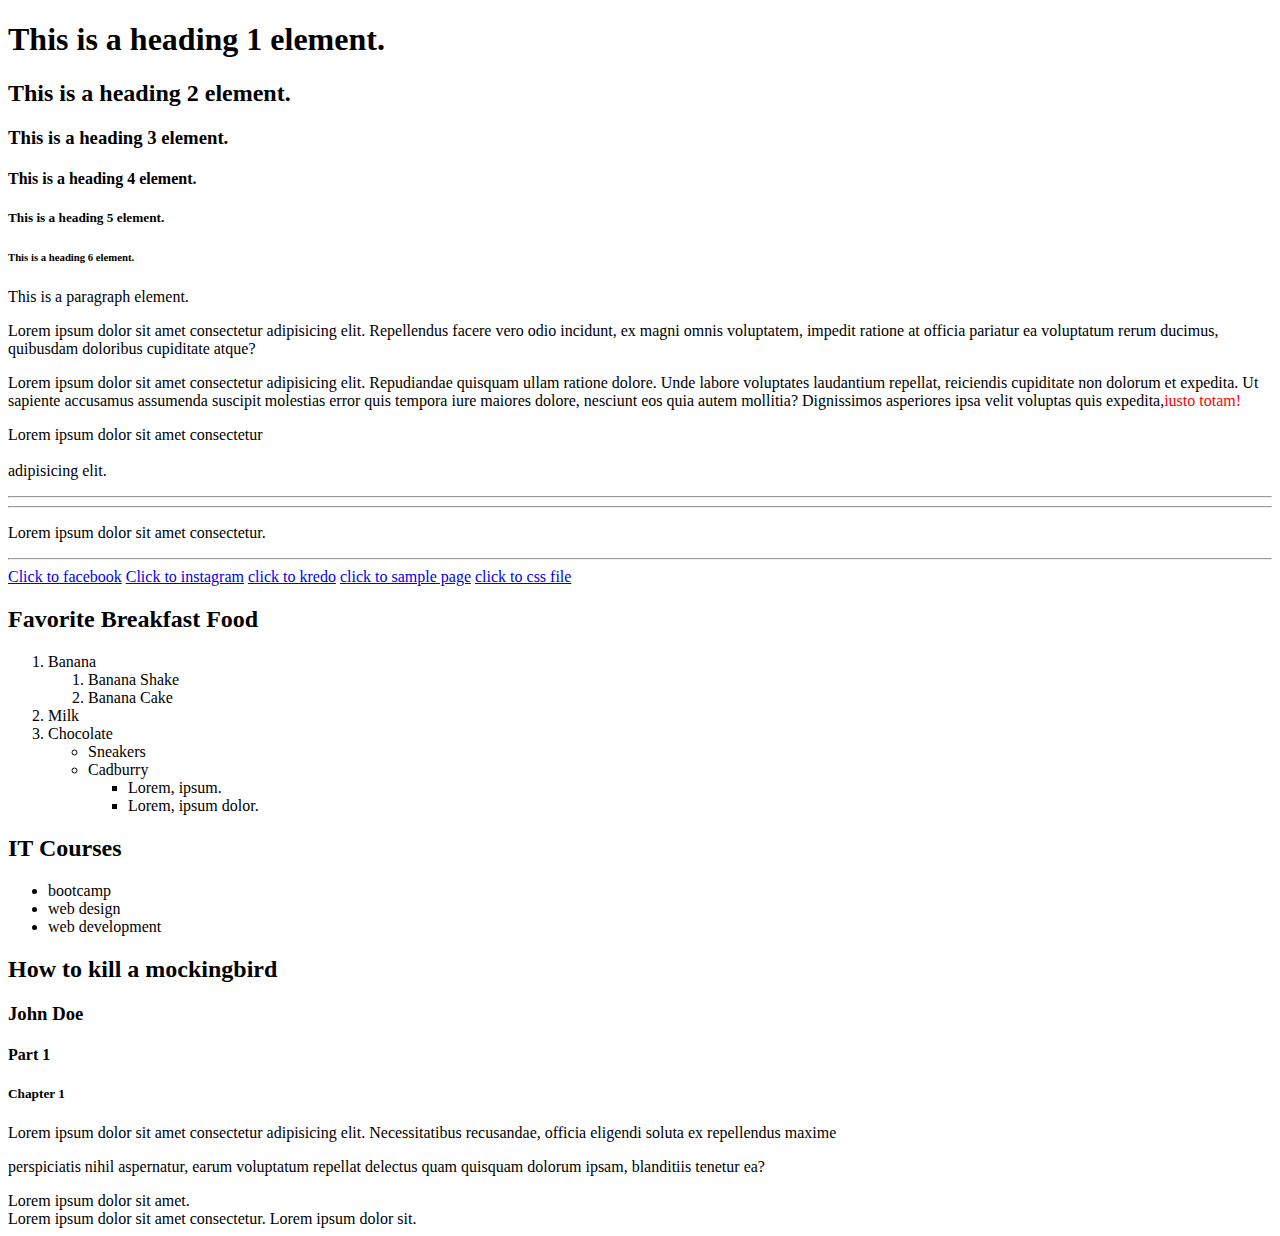
<file: index.html>
<!DOCTYPE html>
<html lang="en">
<head>
    <meta charset="UTF-8">
    <meta http-equiv="X-UA-Compatible" content="IE=edge">
    <meta name="viewport" content="width=device-width, initial-scale=1.0">
    <title>My First Webpage</title>
</head>
<body>
    <!-- comment code ctrl+/ -->
    <!-- Heading Elements -->
    <h1>This is a heading 1 element.</h1>
    <h2>This is a heading 2 element.</h2>
    <h3>This is a heading 3 element.</h3>
    <h4>This is a heading 4 element.</h4>
    <h5>This is a heading 5 element.</h5>
    <h6>This is a heading 6 element.</h6>

    <!-- Paragraph Element -->
    <p>This is a paragraph element.</p>
    <p>Lorem ipsum dolor sit amet consectetur adipisicing elit. Repellendus facere vero odio incidunt, ex magni omnis voluptatem, impedit ratione at officia pariatur ea voluptatum rerum ducimus, quibusdam doloribus cupiditate atque?</p>
    <p>Lorem ipsum dolor sit amet consectetur adipisicing elit. Repudiandae quisquam ullam ratione dolore. Unde labore voluptates laudantium repellat, reiciendis cupiditate non dolorum et expedita. Ut sapiente accusamus assumenda suscipit molestias error quis tempora iure maiores dolore, nesciunt eos quia autem mollitia? Dignissimos asperiores ipsa velit voluptas quis expedita,<span style="color: red;">iusto totam!</span></p>

    <!-- br or line break -->
    <p>Lorem ipsum dolor sit amet consectetur <br><br> adipisicing elit.</p>

    <!-- hr or horizontal rule -->
    <hr><hr>
    <p>Lorem ipsum dolor sit amet consectetur.</p>
    <hr>

    <!-- anchor element or a -->
    <a href="https://facebook.com">Click to facebook</a>
    <a href="https://instagram.com" target="_blank">Click to instagram</a>
    <a href="https://kredo.jp">click to kredo</a>
    <a href="sample.html">click to sample page</a>
    <a href="assets/styles/style.css">click to css file</a>

    <!-- List Elements
            ol = ordered list (parent element)
            li = list item (child element)

            ul = unordered list (parent element)
            li = list item (child element)
    -->
    <h2>Favorite Breakfast Food</h2>
    <ol>
        <li>
            Banana
            <ol>
                <li>Banana Shake</li>
                <li>Banana Cake</li>
            </ol>
        </li>
        <li>Milk</li>
        <li>
            Chocolate
            <ul>
                <li>Sneakers</li>
                <li>
                    Cadburry
                    <ul>
                        <li>Lorem, ipsum.</li>
                        <li>Lorem, ipsum dolor.</li>
                    </ul>
                </li>
            </ul>
        </li>
    </ol>

    <h2>IT Courses</h2>
    <ul>
        <li>bootcamp</li>
        <li>web design</li>
        <li>web development</li>
    </ul>


    <div>
        <h2>How to kill a mockingbird</h2> 
        <h3>John Doe</h3>
        <h4>Part 1</h4>
        <h5>Chapter 1</h5>
        <p>Lorem ipsum dolor sit amet consectetur adipisicing elit. Necessitatibus recusandae, officia eligendi soluta ex repellendus maxime</p>
        <p> perspiciatis nihil aspernatur, earum voluptatum repellat delectus quam quisquam dolorum ipsam, blanditiis tenetur ea?</p> 
        
    </div>
    <div>
        Lorem ipsum dolor sit amet.
    </div>
    <span>Lorem ipsum dolor sit amet consectetur.</span>
    <span>Lorem ipsum dolor sit.</span>
  
</body>
</html>
</file>
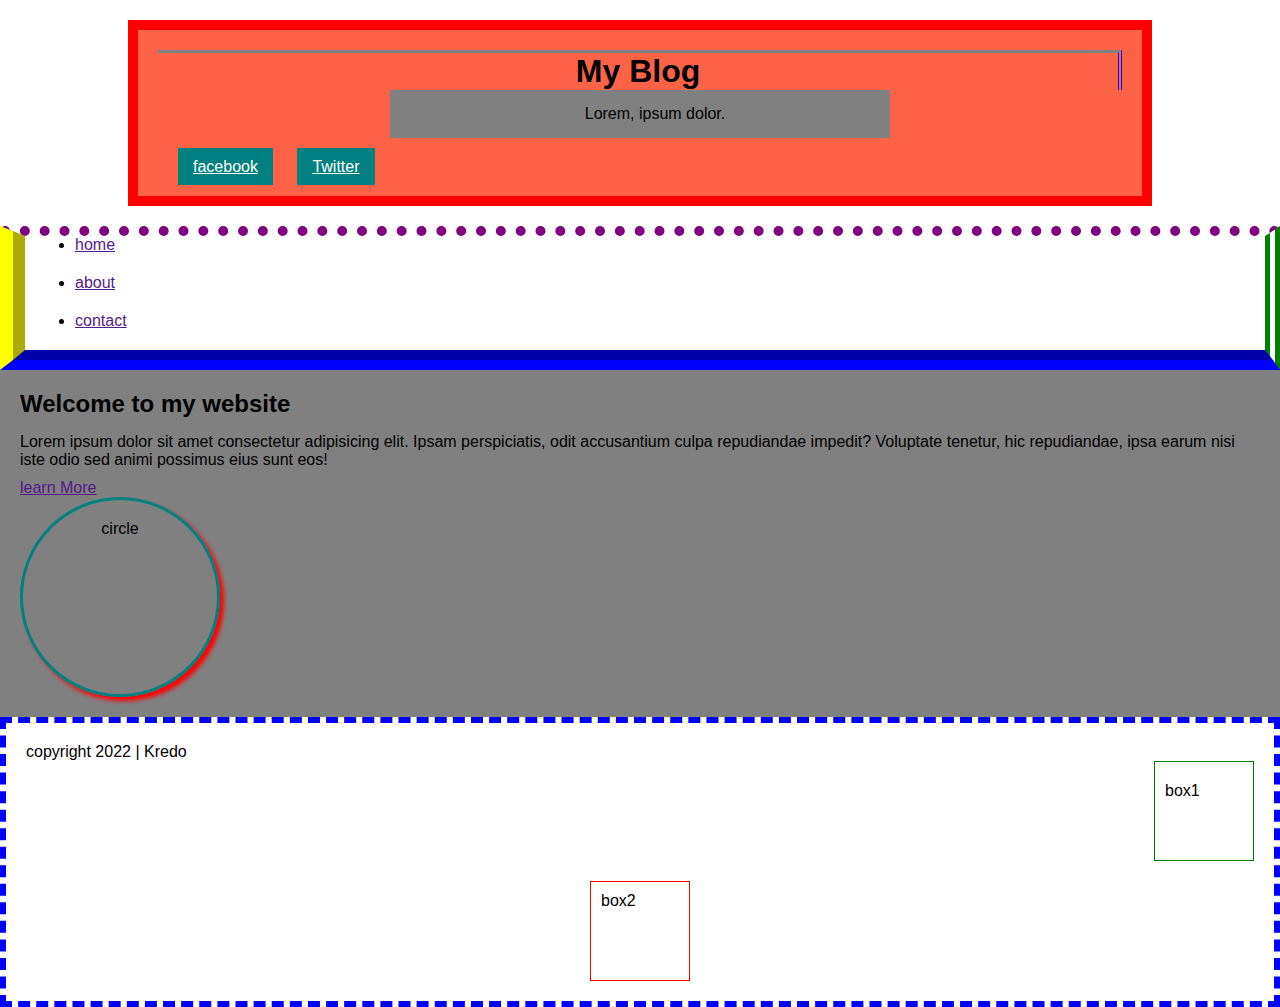
<file: boxmodel.html>
<!DOCTYPE html>
<html lang="en">
<head>
    <meta charset="UTF-8">
    <meta http-equiv="X-UA-Compatible" content="IE=edge">
    <meta name="viewport" content="width=device-width, initial-scale=1.0">
    <title>BoxModel</title>
    <link rel="stylesheet" href="assets/styles/boxmodel.css">
</head>
<body>
    <div class="header">
        <h1>My Blog</h1>
        <p>Lorem, ipsum dolor.</p>
        <a href="#">facebook</a>
        <a href="#">Twitter</a>
    </div>
    <div class="nav">
        <ul>
            <li><a href="">home</a></li>
            <li><a href="">about</a></li>
            <li><a href="">contact</a></li>
        </ul>
    </div>
    <div class="section">
        <h2>Welcome to my website</h2>
        <p>Lorem ipsum dolor sit amet consectetur adipisicing elit. Ipsam perspiciatis, odit accusantium culpa repudiandae impedit? Voluptate tenetur, hic repudiandae, ipsa earum nisi iste odio sed animi possimus eius sunt eos!</p>
        <a href="">learn More</a>
        <div class="radius">circle</div>
    </div>
    <div class="footer">
        <p>copyright 2022 | Kredo</p>
        <div class="box-1">box1</div>
        <div class="box-2">box2</div>
    </div>
</body>
</html>
</file>
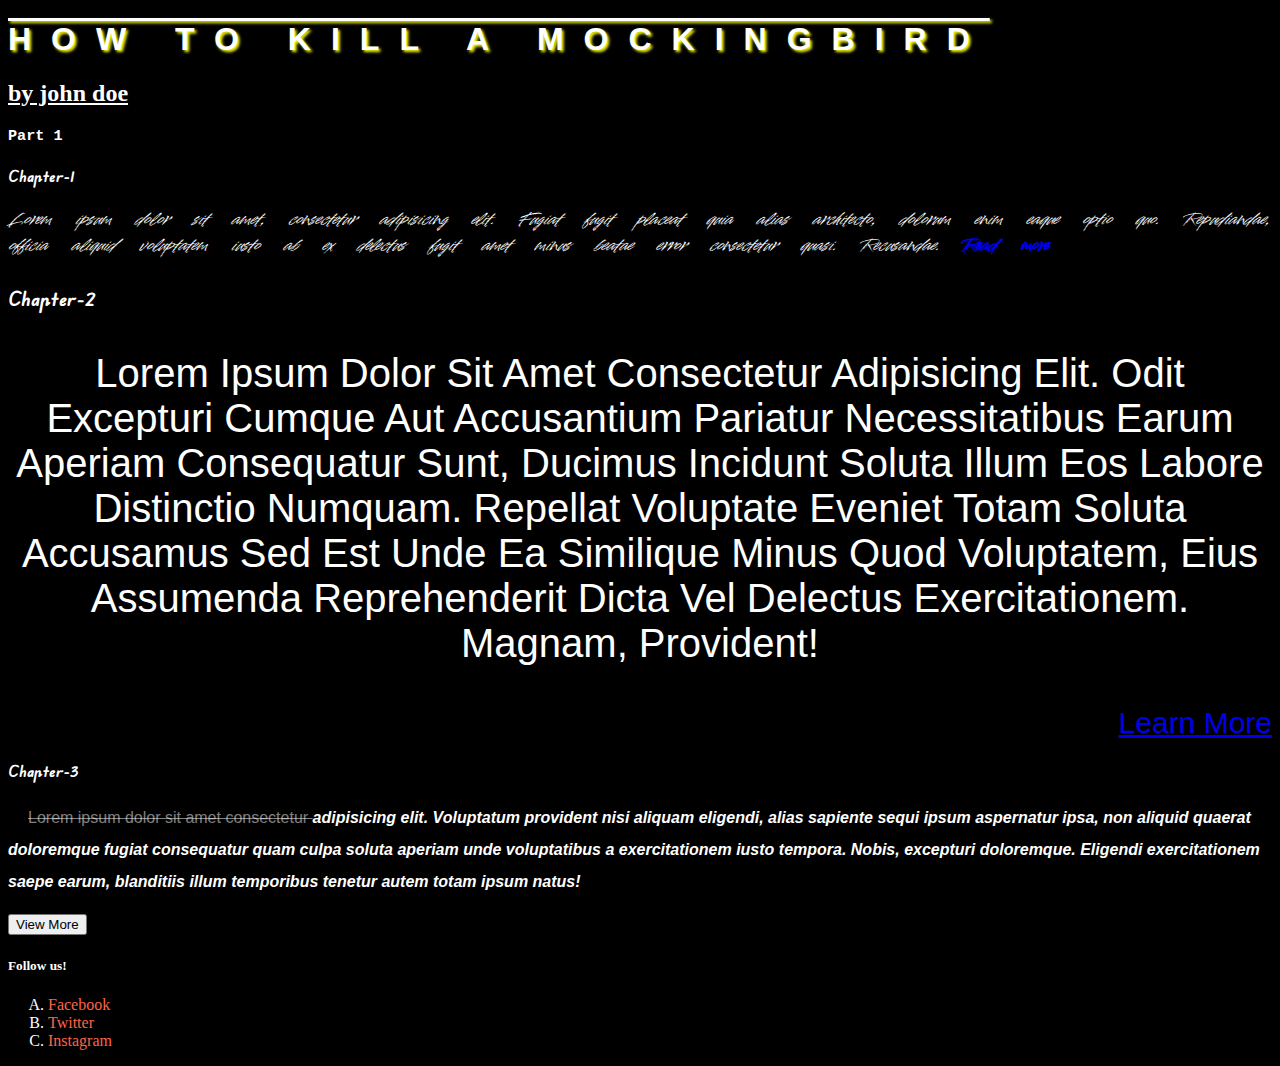
<file: css-typography.html>
<!DOCTYPE html>
<html lang="en">
<head>
    <meta charset="UTF-8">
    <meta http-equiv="X-UA-Compatible" content="IE=edge">
    <meta name="viewport" content="width=device-width, initial-scale=1.0">
    <title>CSS Selectors</title>
    <link rel="stylesheet" href="assets/styles/css-typography.css">
</head>
<body>
    <h1>How to kill a mockingbird</h1>
    <h2>by John doe</h2>
    <h3>Part 1</h3>
    <div class="chapter abe" id="chapter-1">
        <h4 class="shin" id="aya">Chapter-1</h4>
        <p>Lorem ipsum dolor sit amet, consectetur adipisicing elit. Fugiat fugit placeat quia alias architecto, dolorum enim eaque optio quo. Repudiandae, officia aliquid voluptatem iusto ab ex delectus fugit amet minus beatae error consectetur quasi. Recusandae. <a href="#">Read more</a></p>
    </div>
    <div class="chapter" id="chapter-2">
        <h4 class="shin" >Chapter-2</h4>
        <p>Lorem ipsum dolor sit amet consectetur adipisicing elit. Odit excepturi cumque aut accusantium pariatur necessitatibus earum aperiam consequatur sunt, ducimus incidunt soluta illum eos labore distinctio numquam. Repellat voluptate eveniet totam soluta accusamus sed est unde ea similique minus quod voluptatem, eius assumenda reprehenderit dicta vel delectus exercitationem. Magnam, provident!</p>
        <a href="#">Learn More</a>
    </div>
    <div class="chapter" id="chapter-3">
        <h4 class="shin">Chapter-3</h4>
        <p><span>Lorem ipsum dolor sit amet consectetur </span> adipisicing elit. Voluptatum provident nisi aliquam eligendi, alias sapiente sequi ipsum aspernatur ipsa, non aliquid quaerat doloremque fugiat consequatur quam culpa soluta aperiam unde voluptatibus a exercitationem iusto tempora. Nobis, excepturi doloremque. Eligendi exercitationem saepe earum, blanditiis illum temporibus tenetur autem totam ipsum natus!</p>
        <button>View More</button>
    </div>
    <div class="footer">
        <h5>Follow us!</h5>
        <ul>
            <li><a href="">Facebook</a></li>
            <li><a href="">Twitter</a></li>
            <li><a href="">Instagram</a></li>
        </ul>
    </div>
</body>
</html>
</file>
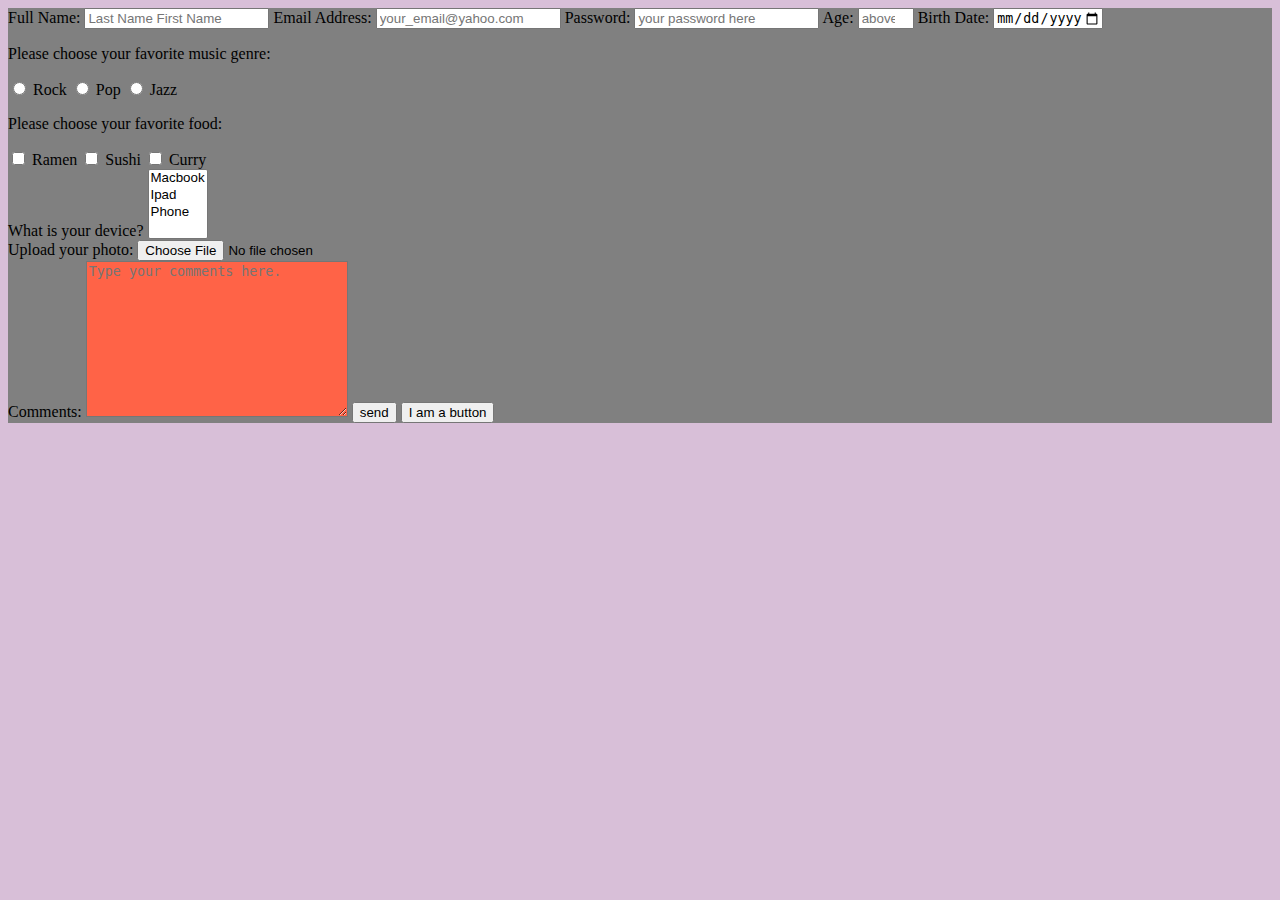
<file: forms.html>
<!DOCTYPE html>
<html lang="en">
<head>
    <meta charset="UTF-8">
    <meta http-equiv="X-UA-Compatible" content="IE=edge">
    <meta name="viewport" content="width=device-width, initial-scale=1.0">
    <title>Form Elements</title>
    <link rel="stylesheet" href="assets/styles/style.css">



        <style>
            /* internal css using style tags */
            body{
                background-color: teal;
            }
        </style>



</head>
<body style="background-color: thistle;">
    <!-- form elements
            form = parent element
            input
            label
            select
            option
            textarea
            button

            validation attributes:
            required
            max-length
            min-length
            min
            max

    -->
                                                <!-- inline css using style attribute -->
    <form action="https://kredo.jp" method="get" style="background-color:gray ;">
        <label for="fullname">Full Name:</label>
        <input type="text" name="fullname" placeholder="Last Name First Name" id="fullname" required minlength="3" maxlength="20">

        <label for="email">Email Address:</label>
        <input type="email" name="email_address" placeholder="your_email@yahoo.com" id="email">

        <label for="password">Password:</label>
        <input type="password" name="security_code" placeholder="your password here" id="password">

        <label for="age">Age:</label>
        <input type="number" name="age" placeholder="above 18" id="age" min="18" max="60">

        <label for="bday">Birth Date:</label>
        <input type="date" name="birthday" id="bday" min="1979-12-31" max="2002-12-31">

        <div>
            <p>Please choose your favorite music genre:</p>
            <input type="radio" name="music_genre" value="rock" id="rock">
            <label for="rock">Rock</label>

            <input type="radio" name="music_genre" value="pop" id="pop">
            <label for="pop">Pop</label>

            
            <input type="radio" name="music_genre" value="jazz" id="jazz">
            <label for="jazz">Jazz</label>
           
        </div>

        <div>
            <p>Please choose your favorite food:</p>
            <input type="checkbox" name="food" value="ramen" id="ramen">
            <label for="ramen">Ramen</label>

            <input type="checkbox" name="food" value="sushi" id="sushi">
            <label for="sushi">Sushi</label>

            <input type="checkbox" name="food" value="curry" id="curry">
            <label for="curry">Curry</label>
        </div>

        <label for="device">What is your device?</label>
        <select name="devicec" id="device" multiple>
            <option value="" hidden>Select Device</option>
            <option value="macbook">Macbook</option>
            <option value="ipad">Ipad</option>
            <option value="phone">Phone</option>
        </select>

        <br>
        <label for="photo">Upload your photo:</label>
        <input type="file" name="photo" id="photo">

        <br>
        <label for="comment">Comments:</label>
        <textarea name="comment" id="comment" cols="30" rows="10" placeholder="Type your comments here."></textarea>

        <!-- buttons -->
        <input type="submit" name="submit" value="send" >
        <button type="submit" name="send">I am a button</button>
    </form>


</body>
</html>
</file>
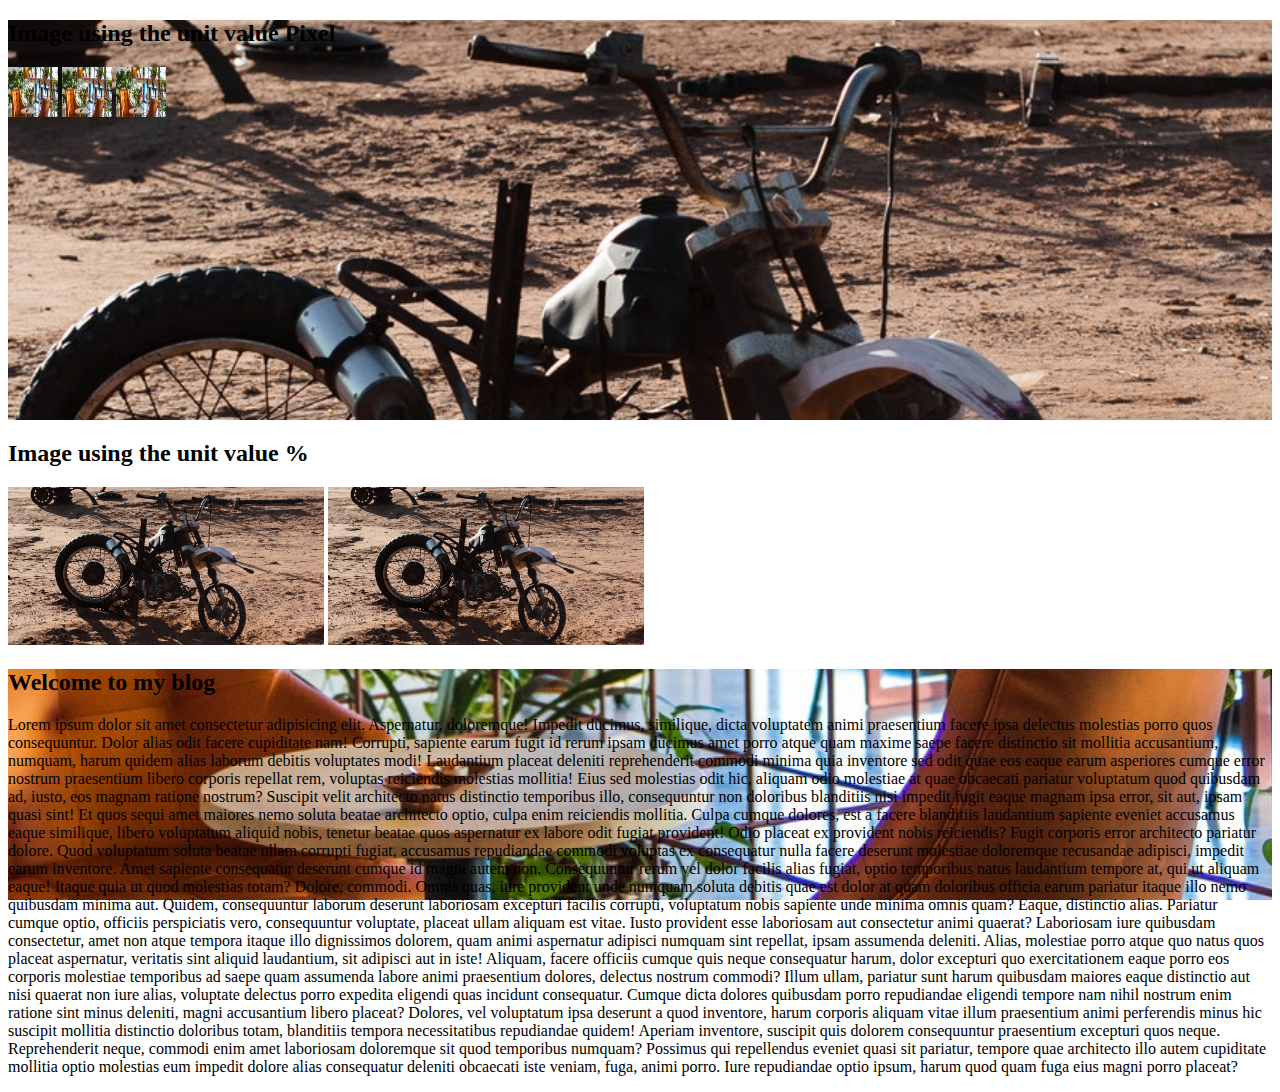
<file: image.html>
<!DOCTYPE html>
<html lang="en">
<head>
    <meta charset="UTF-8">
    <meta http-equiv="X-UA-Compatible" content="IE=edge">
    <meta name="viewport" content="width=device-width, initial-scale=1.0">
    <title>Image Element</title>
    <link rel="stylesheet" href="assets/styles/image.css
    ">
</head>
<body>
    <!-- Image Element
            img = element
            src(source) = attribute
            alt(alternative text) = attribute
    -->
    <div class="photo">
        <h2>Image using the unit value Pixel</h2>
        <img src="assets/images/gar.jpg" alt="garden photo" width="300px" height="300px">
        <img src="assets/images/gar.jpg" alt="garden photo" width="200px" height="200px">
        <img src="assets/images/gar.jpg" alt="garden photo" width="100px" height="100px">
    </div>
    
    <div class="gallery">
        <h2>Image using the unit value %</h2>
        <img src="assets/images/junk.jpg" alt="junk photo" width="100%" height="100%">
        <img src="assets/images/junk.jpg" alt="junk photo" width="50%" height="100%">
    </div>

    <!-- background-image -->
    <div class="bg-img">
        <h2>Welcome to my blog</h2>
        <p>Lorem ipsum dolor sit amet consectetur adipisicing elit. Aspernatur, doloremque! Impedit ducimus, similique, dicta voluptatem animi praesentium facere ipsa delectus molestias porro quos consequuntur. Dolor alias odit facere cupiditate nam! Corrupti, sapiente earum fugit id rerum ipsam ducimus amet porro atque quam maxime saepe facere distinctio sit mollitia accusantium, numquam, harum quidem alias laborum debitis voluptates modi! Laudantium placeat deleniti reprehenderit commodi minima quia inventore sed odit quae eos eaque earum asperiores cumque error nostrum praesentium libero corporis repellat rem, voluptas reiciendis molestias mollitia! Eius sed molestias odit hic, aliquam odio molestiae at quae obcaecati pariatur voluptatum quod quibusdam ad, iusto, eos magnam ratione nostrum? Suscipit velit architecto natus distinctio temporibus illo, consequuntur non doloribus blanditiis nisi impedit fugit eaque magnam ipsa error, sit aut, ipsam quasi sint! Et quos sequi amet maiores nemo soluta beatae architecto optio, culpa enim reiciendis mollitia. Culpa cumque dolores, est a facere blanditiis laudantium sapiente eveniet accusamus eaque similique, libero voluptatum aliquid nobis, tenetur beatae quos aspernatur ex labore odit fugiat provident! Odio placeat ex provident nobis reiciendis? Fugit corporis error architecto pariatur dolore. Quod voluptatum soluta beatae ullam corrupti fugiat, accusamus repudiandae commodi voluptas ex consequatur nulla facere deserunt molestiae doloremque recusandae adipisci, impedit earum inventore. Amet sapiente consequatur deserunt cumque id magni autem non. Consequuntur rerum vel dolor facilis alias fugiat, optio temporibus natus laudantium tempore at, qui ut aliquam eaque! Itaque quia ut quod molestias totam? Dolore, commodi. Omnis quas, iure provident unde numquam soluta debitis quae est dolor at quam doloribus officia earum pariatur itaque illo nemo quibusdam minima aut. Quidem, consequuntur laborum deserunt laboriosam excepturi facilis corrupti, voluptatum nobis sapiente unde minima omnis quam? Eaque, distinctio alias. Pariatur cumque optio, officiis perspiciatis vero, consequuntur voluptate, placeat ullam aliquam est vitae. Iusto provident esse laboriosam aut consectetur animi quaerat? Laboriosam iure quibusdam consectetur, amet non atque tempora itaque illo dignissimos dolorem, quam animi aspernatur adipisci numquam sint repellat, ipsam assumenda deleniti. Alias, molestiae porro atque quo natus quos placeat aspernatur, veritatis sint aliquid laudantium, sit adipisci aut in iste! Aliquam, facere officiis cumque quis neque consequatur harum, dolor excepturi quo exercitationem eaque porro eos corporis molestiae temporibus ad saepe quam assumenda labore animi praesentium dolores, delectus nostrum commodi? Illum ullam, pariatur sunt harum quibusdam maiores eaque distinctio aut nisi quaerat non iure alias, voluptate delectus porro expedita eligendi quas incidunt consequatur. Cumque dicta dolores quibusdam porro repudiandae eligendi tempore nam nihil nostrum enim ratione sint minus deleniti, magni accusantium libero placeat? Dolores, vel voluptatum ipsa deserunt a quod inventore, harum corporis aliquam vitae illum praesentium animi perferendis minus hic suscipit mollitia distinctio doloribus totam, blanditiis tempora necessitatibus repudiandae quidem! Aperiam inventore, suscipit quis dolorem consequuntur praesentium excepturi quos neque. Reprehenderit neque, commodi enim amet laboriosam doloremque sit quod temporibus numquam? Possimus qui repellendus eveniet quasi sit pariatur, tempore quae architecto illo autem cupiditate mollitia optio molestias eum impedit dolore alias consequatur deleniti obcaecati iste veniam, fuga, animi porro. Iure repudiandae optio ipsum, harum quod quam fuga eius magni porro placeat?</p>
    </div>
   

</body>
</html>
</file>
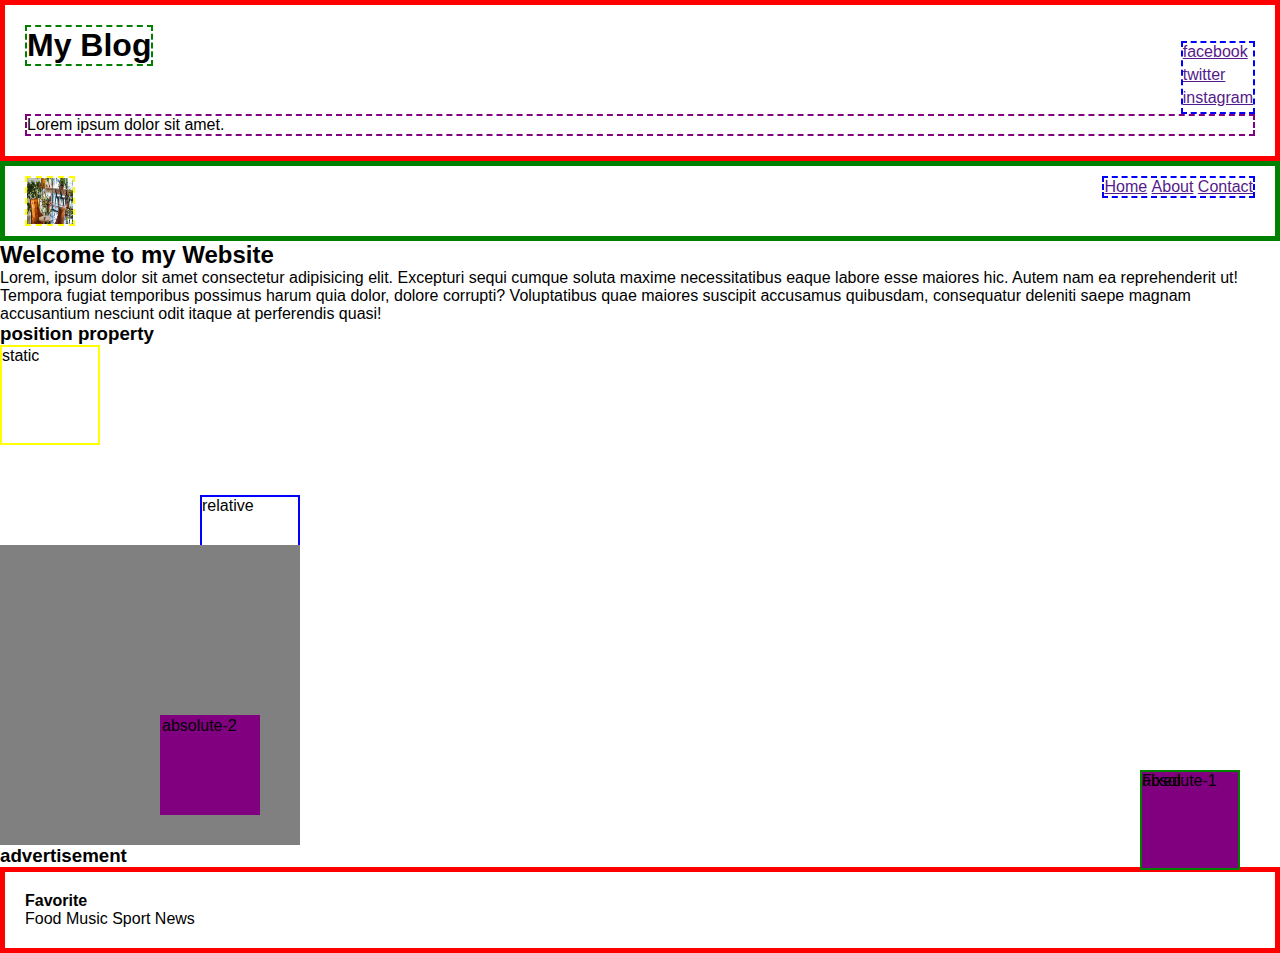
<file: layouting.html>
<!DOCTYPE html>
<html lang="en">
<head>
    <meta charset="UTF-8">
    <meta http-equiv="X-UA-Compatible" content="IE=edge">
    <meta name="viewport" content="width=device-width, initial-scale=1.0">
    <title>Layouting</title>
    <link rel="stylesheet" href="assets/styles/layouting.css">
</head>
<body>
    <div class="header">
        <h1>My Blog</h1>
        <div class="sns">
            <a href="">facebook</a>
            <a href="">twitter</a>
            <a href="">instagram</a>
        </div>
        <p>Lorem ipsum dolor sit amet.</p>
    </div>
    <div class="nav">
        <img src="assets/images/gar.jpg" alt="logo" width="50px" height="50px">
        <ul>
            <li><a href="">Home</a></li>
            <li><a href="">About</a></li>
            <li><a href="">Contact</a></li>
        </ul>
    </div>
    <div class="section">
        <div class="article-1">
            <h2>Welcome to my Website</h2>
            <p>Lorem, ipsum dolor sit amet consectetur adipisicing elit. Excepturi sequi cumque soluta maxime necessitatibus eaque labore esse maiores hic. Autem nam ea reprehenderit ut! Tempora fugiat temporibus possimus harum quia dolor, dolore corrupti? Voluptatibus quae maiores suscipit accusamus quibusdam, consequatur deleniti saepe magnam accusantium nesciunt odit itaque at perferendis quasi!</p>
            <div class="position">
                <h3>position property</h3>
                <div class="static">static</div>
                <div class="relative">relative</div>
                <div class="fixed">Fixed</div>
                <div class="absolute">absolute-1</div>
                <div class="relative-2">
                    <div class="absolute">absolute-2</div>
                </div>
            </div>
        </div>
        <div class="sidebar">
            <h3>advertisement</h3>
            <ul>
                <li>adiddas</li>
                <li>Nike</li>
                <li>Puma</li>
            </ul>
        </div>
    </div>
    <div class="footer">
        <h4>Favorite</h4>
        <ul>
            <li>Food</li>
            <li>Music</li>
            <li>Sport</li>
            <li>News</li>
        </ul>
    </div>
</body>
</html>
</file>
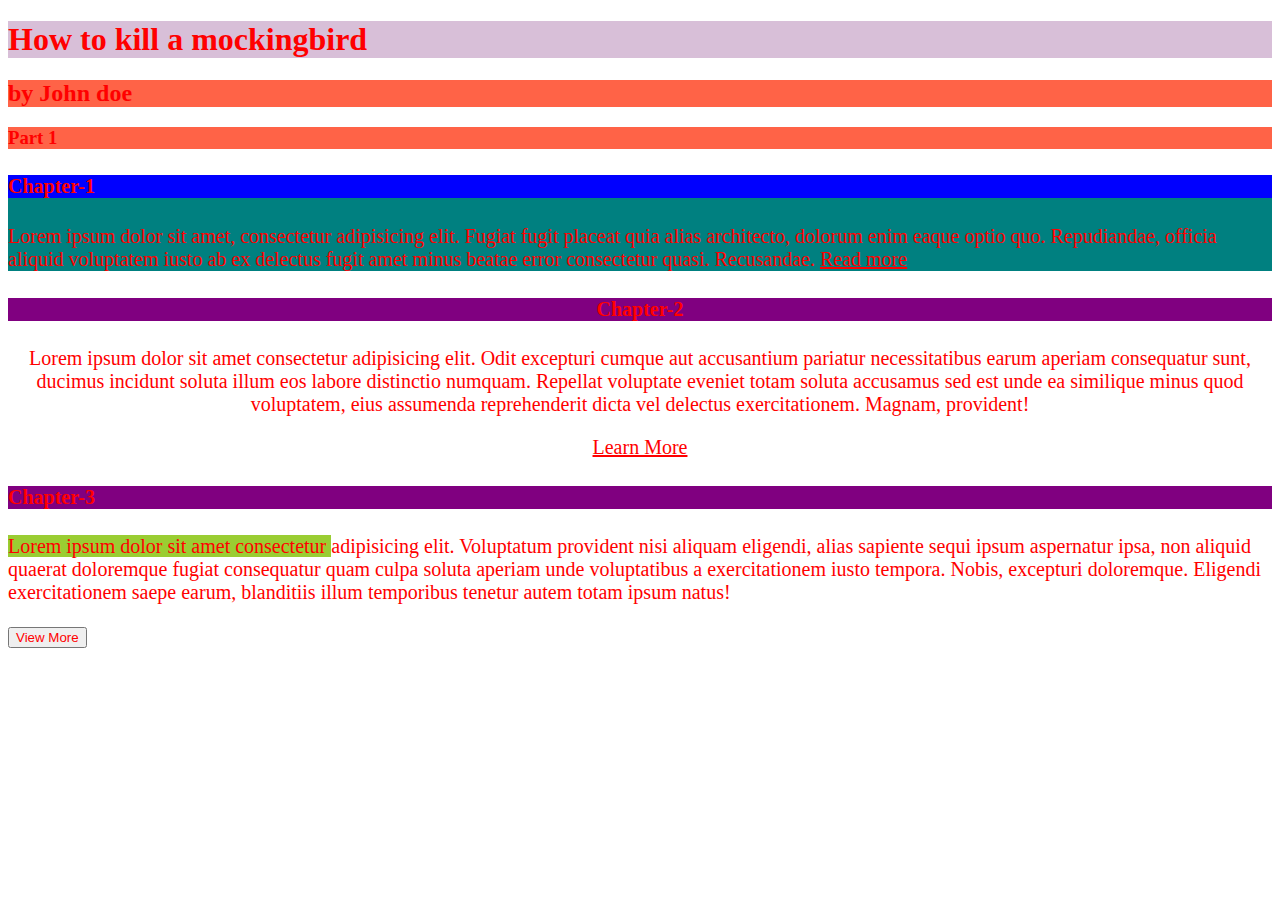
<file: selectors.html>
<!DOCTYPE html>
<html lang="en">
<head>
    <meta charset="UTF-8">
    <meta http-equiv="X-UA-Compatible" content="IE=edge">
    <meta name="viewport" content="width=device-width, initial-scale=1.0">
    <title>Selectors</title>
    <link rel="stylesheet" href="assets/styles/selectors.css">
</head>
<body>
    <h1>How to kill a mockingbird</h1>
    <h2>by John doe</h2>
    <h3>Part 1</h3>
    <div class="chapter abe" id="chapter-1">
        <h4 class="shin" id="aya">Chapter-1</h4>
        <p>Lorem ipsum dolor sit amet, consectetur adipisicing elit. Fugiat fugit placeat quia alias architecto, dolorum enim eaque optio quo. Repudiandae, officia aliquid voluptatem iusto ab ex delectus fugit amet minus beatae error consectetur quasi. Recusandae. <a href="#">Read more</a></p>
    </div>
    <div class="chapter" id="chapter-2">
        <h4 class="shin" >Chapter-2</h4>
        <p>Lorem ipsum dolor sit amet consectetur adipisicing elit. Odit excepturi cumque aut accusantium pariatur necessitatibus earum aperiam consequatur sunt, ducimus incidunt soluta illum eos labore distinctio numquam. Repellat voluptate eveniet totam soluta accusamus sed est unde ea similique minus quod voluptatem, eius assumenda reprehenderit dicta vel delectus exercitationem. Magnam, provident!</p>
        <a href="#">Learn More</a>
    </div>
    <div class="chapter" id="chapter-3">
        <h4 class="shin">Chapter-3</h4>
        <p><span>Lorem ipsum dolor sit amet consectetur </span> adipisicing elit. Voluptatum provident nisi aliquam eligendi, alias sapiente sequi ipsum aspernatur ipsa, non aliquid quaerat doloremque fugiat consequatur quam culpa soluta aperiam unde voluptatibus a exercitationem iusto tempora. Nobis, excepturi doloremque. Eligendi exercitationem saepe earum, blanditiis illum temporibus tenetur autem totam ipsum natus!</p>
        <button>View More</button>
    </div>
</body>
</html>
</file>
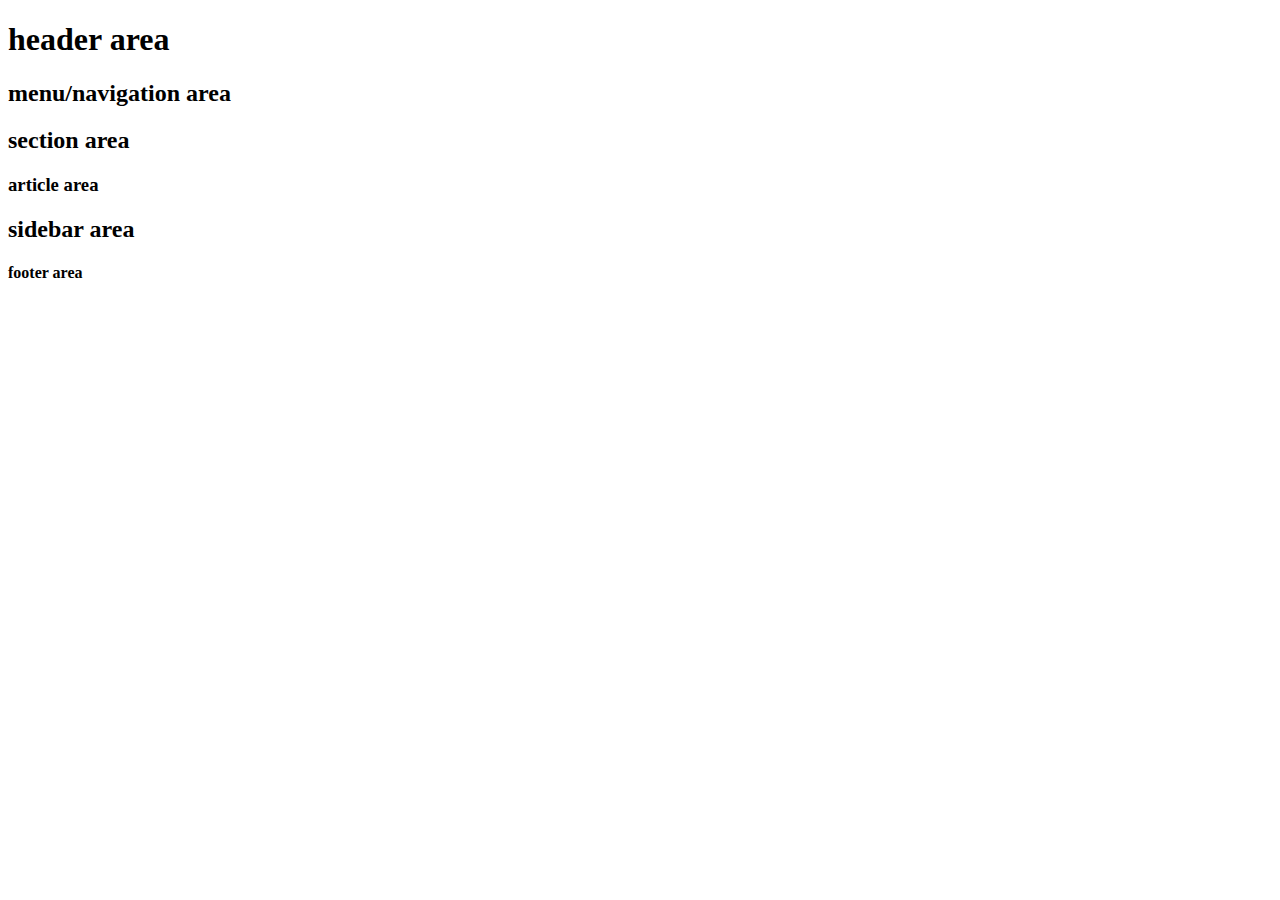
<file: sematntic.html>
<!DOCTYPE html>
<html lang="en">
<head>
    <meta charset="UTF-8">
    <meta http-equiv="X-UA-Compatible" content="IE=edge">
    <meta name="viewport" content="width=device-width, initial-scale=1.0">
    <title>Semantic tags</title>
</head>
<body>
    <header>
        <h1>header area</h1>
    </header>
    <nav>
        <h2>menu/navigation area</h2>
    </nav>

    <section>
        <h2>section area</h2>
        <article>
            <h3>article area</h3>
        </article>
    </section>
    <aside>
        <h2>sidebar area</h2>
    </aside>
    <footer>
        <h4>footer area</h4>
    </footer>

</body>
</html>
</file>
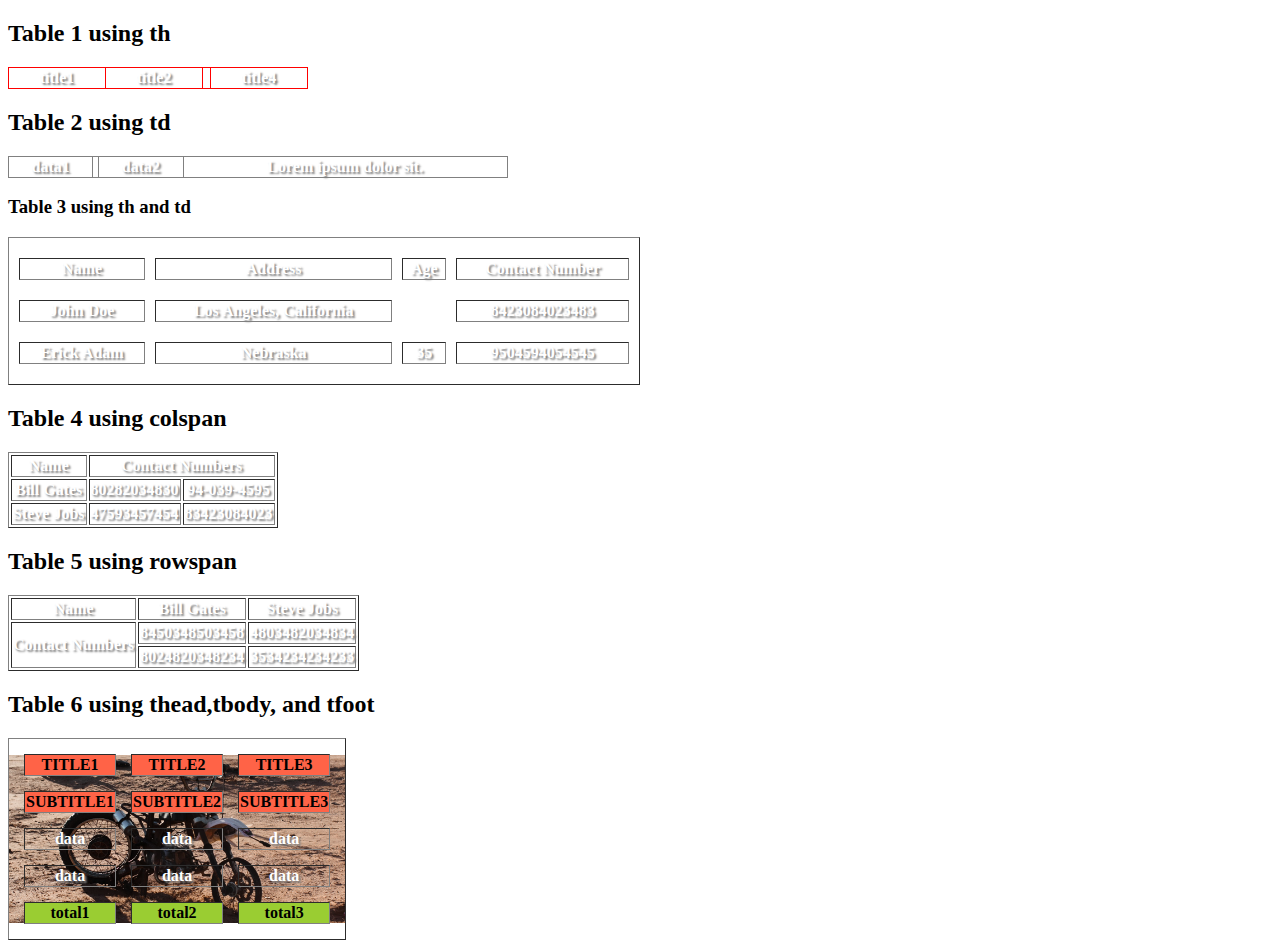
<file: tables.html>
<!DOCTYPE html>
<html lang="en">
<head>
    <meta charset="UTF-8">
    <meta http-equiv="X-UA-Compatible" content="IE=edge">
    <meta name="viewport" content="width=device-width, initial-scale=1.0">
    <title>Table Elements</title>
    <link rel="stylesheet" href="assets/styles/tables.css">
</head>
<body>
    <!-- Table Elements
            table = parent element
            tr = table row (row)
            th = table header (column title/heading)
            td = table data (column data)

            attributes:
                colspan = merge column cells
                rowspan = merge row cells

            grouping elements for table
                thead
                tbody
                tfoot

    -->
    <h2>Table 1 using th</h2>
    <table  width="300px" class="table-1">
        <tr>
            <th>title1</th>
            <th>title2</th>
            <th></th>
            <th>title4</th>
        </tr>
    </table>

    <h2>Table 2 using td</h2>
    <table border="1" width="500px" class="table-2">
        <tr>
            <td>data1</td>
            <td></td>
            <td>data2</td>
            <td>Lorem ipsum dolor sit.</td>
        </tr>
    </table>

    <h3>Table 3 using th and td</h3>
    <table border="1" width="50%" class="table-3">
        <tr>
            <th>Name</th>
            <th>Address</th>
            <th>Age</th>
            <th>Contact Number</th>
        </tr>
        <tr>
            <td>John Doe</td>
            <td>Los Angeles, California</td>
            <td></td>
            <td>8423084023483</td>
        </tr>
        <tr>
            <td>Erick Adam</td>
            <td>Nebraska</td>
            <td>35</td>
            <td>9504594054545</td>
        </tr>
    </table>

    <h2>Table 4 using colspan</h2>
    <table border="1">
        <tr>
            <th>Name</th>
            <th colspan="2">Contact Numbers</th>
            <!-- <th></th> -->
        </tr>
        <tr>
            <td>Bill Gates</td>
            <td>80282034830</td>
            <td>94-039-4595</td>
        </tr>
        <tr>
            <td>Steve Jobs</td>
            <td>47593457454</td>
            <td>83423084023</td>
        </tr>
    </table>

    <h2>Table 5 using rowspan</h2>
    <table border="1">
        <tr>
            <th>Name</th>
            <td>Bill Gates</td>
            <td>Steve Jobs</td>
        </tr>
        <tr>
            <th rowspan="2">Contact Numbers</th>
            <td>8450348503458</td>
            <td>4803482034834</td>
        </tr>
        <tr>
            <!-- <th></th> -->
            <td>8024820348234</td>
            <td>3534234234233</td>
        </tr>
    </table>

    <h2>Table 6 using thead,tbody, and tfoot</h2>
    <table border="1" class="table-6">
        <thead>
            <tr>
                <th>title1</th>
                <th>title2</th>
                <th>title3</th>
            </tr>
            <tr>
                <th>subtitle1</th>
                <th>subtitle2</th>
                <th>subtitle3</th>
            </tr>
        </thead>
        <tbody>
            <tr>
                <td>data</td>
                <td>data</td>
                <td>data</td>
            </tr>
            <tr>
                <td>data</td>
                <td>data</td>
                <td>data</td>
            </tr>
        </tbody>
        <tfoot>
            <tr>
                <th>total1</th>
                <th>total2</th>
                <th>total3</th>
            </tr>
        </tfoot>
    </table>

</body>
</html>
</file>
<file: assets/styles/css-typography.css>
@import url('https://fonts.googleapis.com/css2?family=Edu+VIC+WA+NT+Beginner:wght@700&family=Splash&display=swap');

/* 
        font-family: 'Edu VIC WA NT Beginner', cursive;
        font-family: 'Splash', cursive;
*/

body{
    background-color: black;
}
h1{
    color: white;
    color: rgb(255,255,255);
    color: rgba(255,255,255,.2);
    color: #ffffff;
    font-family:sans-serif ;
    text-transform: uppercase;
    text-decoration: overline;
    letter-spacing: 20px;
    /* letter-spacing: -5px; */
    /* text-shadow: x y z color; */
    text-shadow: 2px 2px 3px yellow;

}
h2{
    font-family: serif;
    color: #fff;
    text-transform: lowercase;
    text-decoration: underline;
}
h3{
    color: rgb(255, 255, 255);
    font-family: monospace;
}
h4{
    color: white;
    font-family: 'Edu VIC WA NT Beginner', cursive;

}

#chapter-1 p{
    color: #fff;
    font-family: 'Splash', cursive;
    font-weight: 200;
    font-style: oblique;
    word-spacing: 20px;
    /* word-spacing: -10px; */
}
#chapter-1 p a{
    font-weight: 700;
    font-style: normal;
    text-decoration: none;
}
#chapter-2{
    color: #fff;
    font-family: sans-serif;
    font-size: 20px;
    text-align: right;
}
#chapter-2 h4{
    text-align: left;
}
#chapter-2 p{
    font-size: 2em;
    text-transform: capitalize;
    text-align: center;
}
#chapter-2 a{
    font-size: 30px;
    /* text-align: right; */
}
#chapter-3{
    color: #fff;
    font-family: sans-serif;
}
#chapter-3 p{
    font-weight: bold;
    font-style: italic;
    text-indent: 20px;
    line-height: 2;
}
#chapter-3 p span{
    font-weight: lighter;
    color: rgba(255,255,255,.5);
    font-style: normal;
    text-decoration: line-through;
}

.footer{
    color: #fff;

}
.footer ul{
    list-style: upper-alpha;
}
.footer ul li a{
    text-decoration: none;
    color: tomato;
}
</file>
<file: assets/styles/style.css>
textarea{
    background-color: tomato;
}
</file>
<file: assets/styles/image.css>
/* image properties */
.photo{
    background: teal url(../images/junk.jpg) no-repeat center fixed;
    background-size: cover;
    height: 400px;
}
.photo img{
    width: 50px;
    height: 50px;
}
.gallery img{
    width: 25%;
}
.bg-img{
    background-image: url(../images/gar.jpg);
    background-repeat: no-repeat;
    background-size: cover;
    background-position: center center;
    background-attachment: fixed;
}
</file>
<file: assets/styles/layouting.css>
*{
    box-sizing: border-box;
    margin: 0;
    padding: 0;
    font-family: Arial, Helvetica, sans-serif;
}
.header{
    border: 5px solid red;
    padding: 20px;
}
.header h1{
    border: 2px dashed green;
    float: left;
}
.header .sns{
    border: 2px dashed blue;
    float: right;
    margin-top: 1em;
}
.header .sns a{
    /* display: inline-block; */
      display: block;
    margin-bottom: 5px;
}
.header p{
    border: 2px dashed purple;
    clear: both;
}

.nav{
    border: 5px solid green;
    overflow: auto;
    padding: 10px 20px;

}
.nav img{
    border: 2px dashed yellow;
    float: left;
}
.nav ul{
    border: 2px dashed blue;
    float: right;
}
.nav ul li{
    display: inline;
}

.sidebar ul li{
    display: none;
}

.footer{
    border: 5px solid red;
    padding: 20px;
}
.footer ul li{
    display: inline-block;
}

/* position properties */

/* offset properties
        left:
        right:
        top:
        bottom:

*/

.static{
    width: 100px;
    height: 100px;
    border: 2px solid yellow;
    position: static;
    /* left: 200px; no support */
}
.relative{
    width: 100px;
    height: 100px;
    border: 2px solid blue;
    position: relative;
    left: 200px;
    top: 50px;
    z-index: 100;
}
.fixed{
    width: 100px;
    height: 100px;
    border: 2px solid green;
    position: fixed;
    right: 40px;
    bottom: 30px;
    z-index: 11;
}
.absolute{
    width: 100px;
    height: 100px;
    border: 2px solid purple;
    position: absolute;
    right:40px;
    bottom:30px;
    background: purple;
    z-index: 10;
}

.relative-2{
    width: 300px;
    height: 300px;
    background: gray;
    position: relative;
    z-index: 101;

}
</file>
<file: assets/styles/selectors.css>
/*---------- Selectors-------- */

/* universal selector */
*{
   color: red; 
}

/* Element selector */

h1{
    background-color: thistle;
}

/* Class selector */
.chapter{
    font-size: 20px;
}
.abe{
    background-color: teal;
}

/* ID selector */
#chapter-2{
    text-align: center;
}

/* (,) selector */
h2,h3{
    background-color: tomato;
}

/* descendant selector using white space */
#chapter-3 p span{
    background-color: yellowgreen
    ;
}

/* specificity */

h4{
    background-color: magenta ;
}
#aya{
    background-color: blue;
}
.shin{
    background-color: purple;
}
h4{
    background-color: aqua;
}
</file>
<file: assets/styles/tables.css>
.table-1{
    empty-cells: hide;
    border-collapse: collapse;
    border: 1px solid black;
}
.table-1 th{
    border: 1px solid red;
}
.table-2{
    empty-cells: hide;
    border-collapse: collapse;
}
.table-3{
    empty-cells: hide;
    border-spacing: 10px 20px;
    
}
.table-6{
    border-spacing: 15px;
    background: url(../images/junk.jpg) no-repeat center;
    background-size: contain;
}
thead{
    background-color: tomato;
    text-transform: uppercase;
}
tbody{
    text-align: center;
    font-weight: 700;
    color: #fff;
    text-shadow: 2px 2px 2px gray;
}
tfoot{
    background-color: yellowgreen;
}
</file>
<file: assets/styles/boxmodel.css>
*{
    /* reset declaration */
    margin: 0;
    padding: 0;
    box-sizing: border-box;
}
body{
    font-family: Arial, Helvetica, sans-serif
}
.header{
    background-color: tomato;
    width: 80%;
    margin: 20px;
    margin-left: 50px;
    padding: 20px;
    border: 10px solid red;
    /* overflow: auto; */
    /* overflow: scroll; */
    overflow: hidden;
    margin-left: auto;
    margin-right: auto;
}
.header h1{
    border-top: 3px solid gray;
    border-right: 4px double blue;
    text-align: center;
}
.header p{
    background-color: gray;
    width: 500px;
    padding: 15px 0 15px 30px;
    margin-bottom: 20px;
    text-align: center;
    margin-left: auto;
    margin-right: auto;
}
.header a{
    background-color: teal;
    width: 400px;
    margin-bottom: 20px;
    margin-left: 20px;
    padding: 10px 15px;
    color: #fff;
}
.nav{
    border-width: 10px 15px 20px 25px;
    border-color: purple green blue yellow;
    border-style: dotted double groove ridge;
}
.nav ul li{
    margin-bottom: 20px;
}
.nav ul{
    padding-left: 50px ;
}
.section{
    padding: 20px;
    background-color: gray;
}
.section h2{
    margin-bottom: 15px;
}
.section p{
    margin-bottom: 10px;
}
.radius{
    border: 3px solid teal;
    width: 200px;
    height: 200px;
    border-radius: 100%;
    text-align: center;
    padding-top: 20px;
    box-shadow:4px 4px 4px red ;
}
.footer{
    padding: 20px;
    border: 6px dashed blue;
}
.box-1{
    width: 100px;
    height: 100px;
    border: 1px solid green;
    padding-left: 10px;
    padding-top: 20px;
    /* box-sizing: content-box; */
    /* margin: 0 auto; */
    margin-left: auto;
}
.box-2{
    width: 100px;
    height: 100px;
    border: 1px solid red;
    padding: 10px;
    /* box-sizing: content-box; */
    margin: 20px auto 0 auto;
}
</file>
